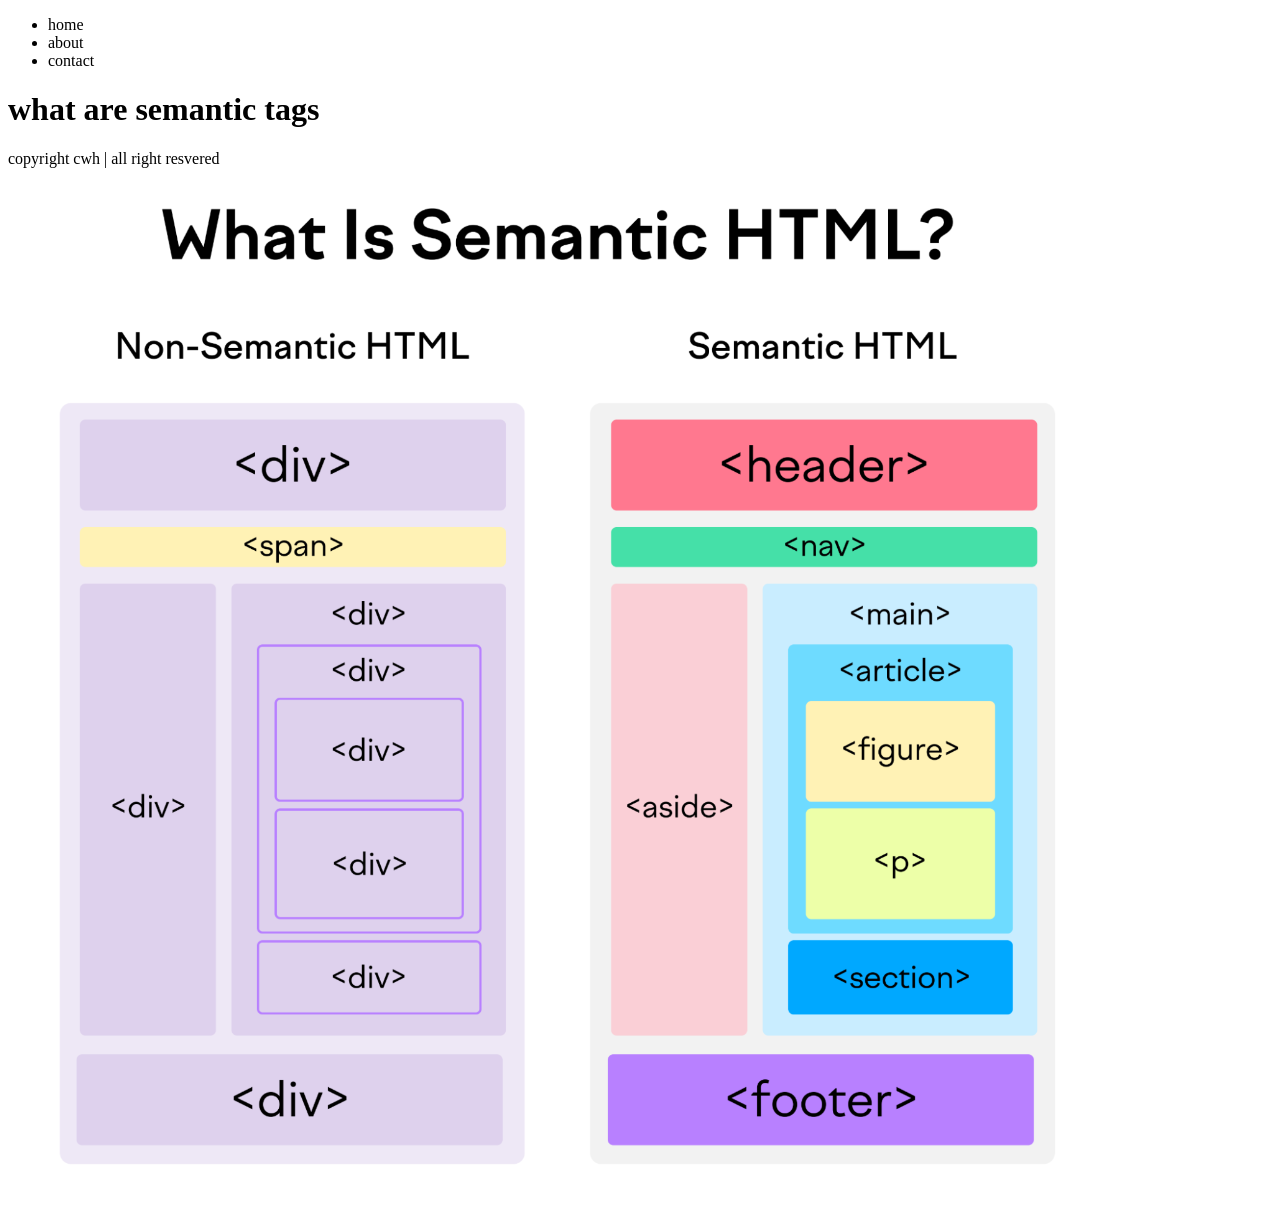
<file: video 11/index.html>
<!DOCTYPE html>
<html lang="en">
<head>
    <meta charset="UTF-8">
    <meta name="viewport" content="width=device-width, initial-scale=1.0">
    <title>semantic tags</title>
</head>
<body>
    <header>
        <nav>
            <ul>
                <li>home</li>
                <li>about</li>
                <li>contact</li>
            </ul>
        </nav>
    </header>
    <main>
        <h1> what are semantic tags</h1>
    </main>
    <footer>
         copyright cwh | all right resvered
    </footer>
    
    <img = src="semantic-tags.png" alt="">

</body>
</html>
</file>
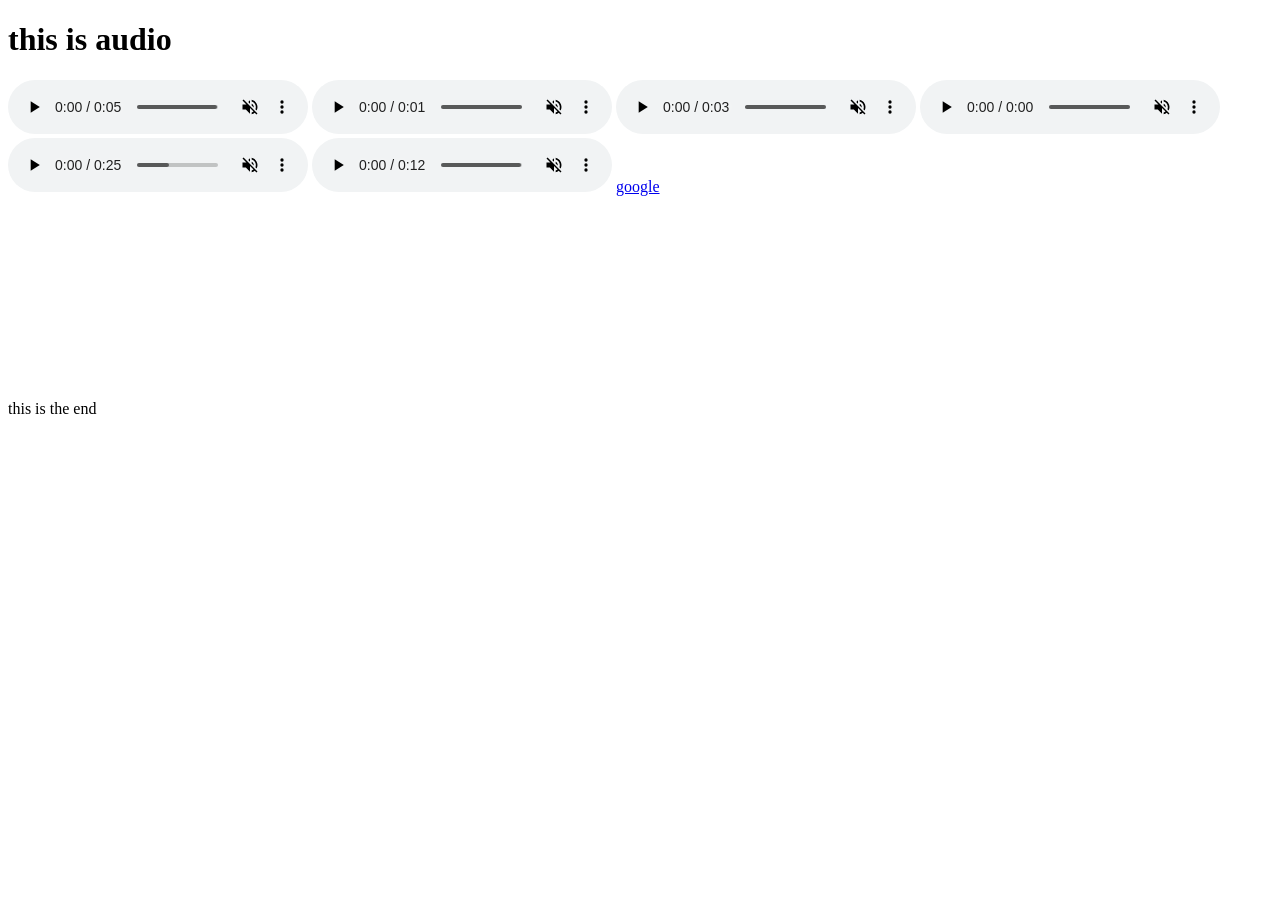
<file: video 12/index.html>
<!DOCTYPE html>
<html lang="en">

<head>
    <meta charset="UTF-8">
    <meta name="viewport" content="width=device-width, initial-scale=1.0">
    <title>question</title>
</head>

<body>
    <!-- you are given 12 files ; 6 audio and 6 video 
    desgin a website using html only which shows these 12 files
    1.mp3,2.mp3 .....6.mp3
    1.mp4 , 2.mp4.....6.mp4 -->
    <header>
    <h1>this is audio </h1>
    
    <span><audio src="1.mp3" controls autoplay muted></audio></span>
    <span><audio src="2.mp3" controls autoplay muted></audio></span>
    <span><audio src="3.mp3" controls autoplay muted></audio></span>
    <span><audio src="4.mp3" controls autoplay muted></audio></span>
    <span><audio src="5.mp3" controls autoplay muted></audio></span>
    <span><audio src="6.mp3" controls autoplay muted></audio></span>
    <a href="https://google.com" target="_blank">google</a>
   </header>
    <video src="1.mp4" height="200" width="200" contorls preload="metadata" autoplay></video>
    <footer> this is the end </footer>

</body>

</html>
</file>
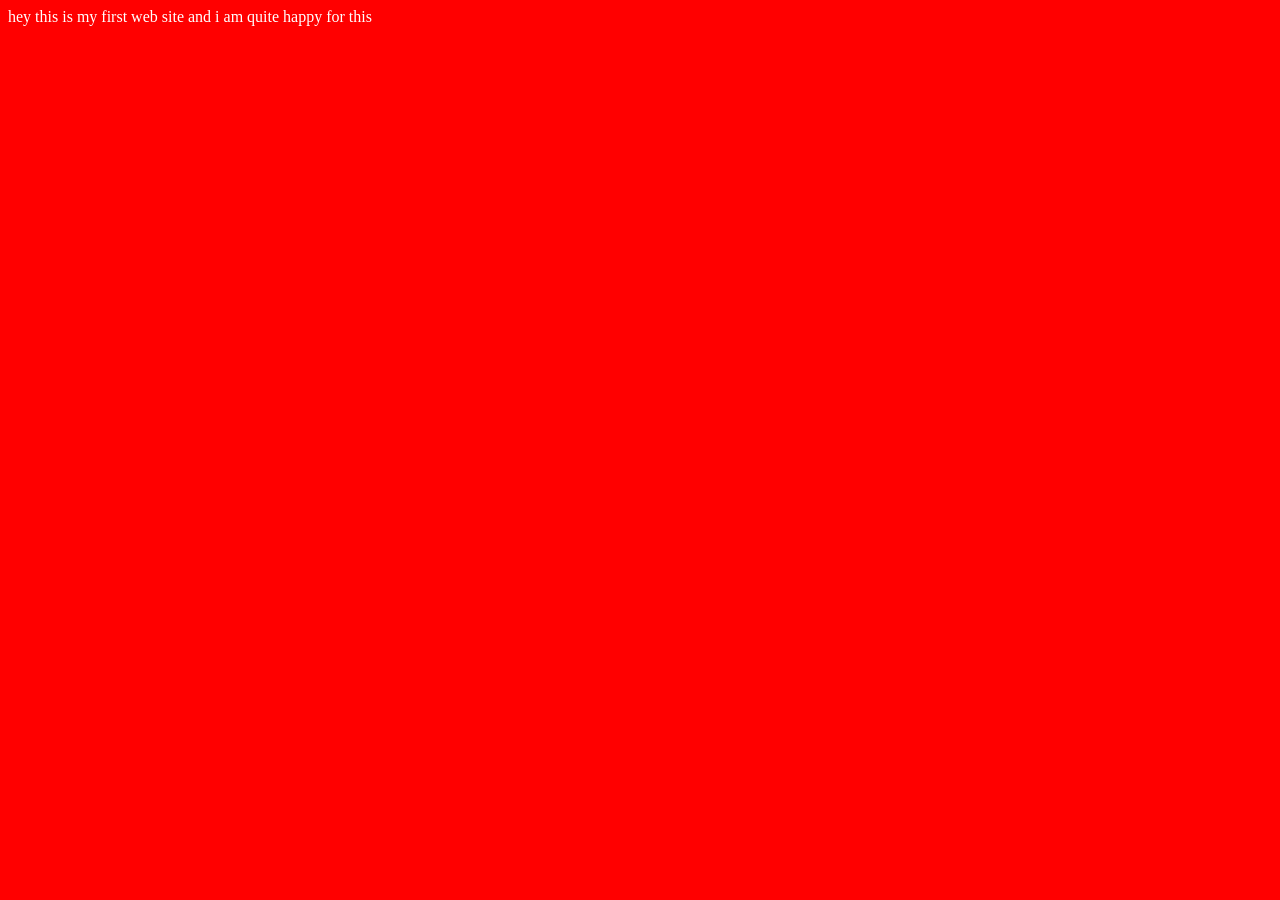
<file: video 2/index.html>
<!DOCTYPE html>
<html lang="en">
<head>
    <meta charset="UTF-8">
    <meta name="viewport" content="width=device-width, initial-scale=1.0">
    <title>Abhi first web site</title>
    <link rel="stylesheet" href="style.css">
</head>
<body>

    hey this is my first web site and i am quite happy for this 
    
    <script src="script.js"></script>

</body>
</html>
</file>
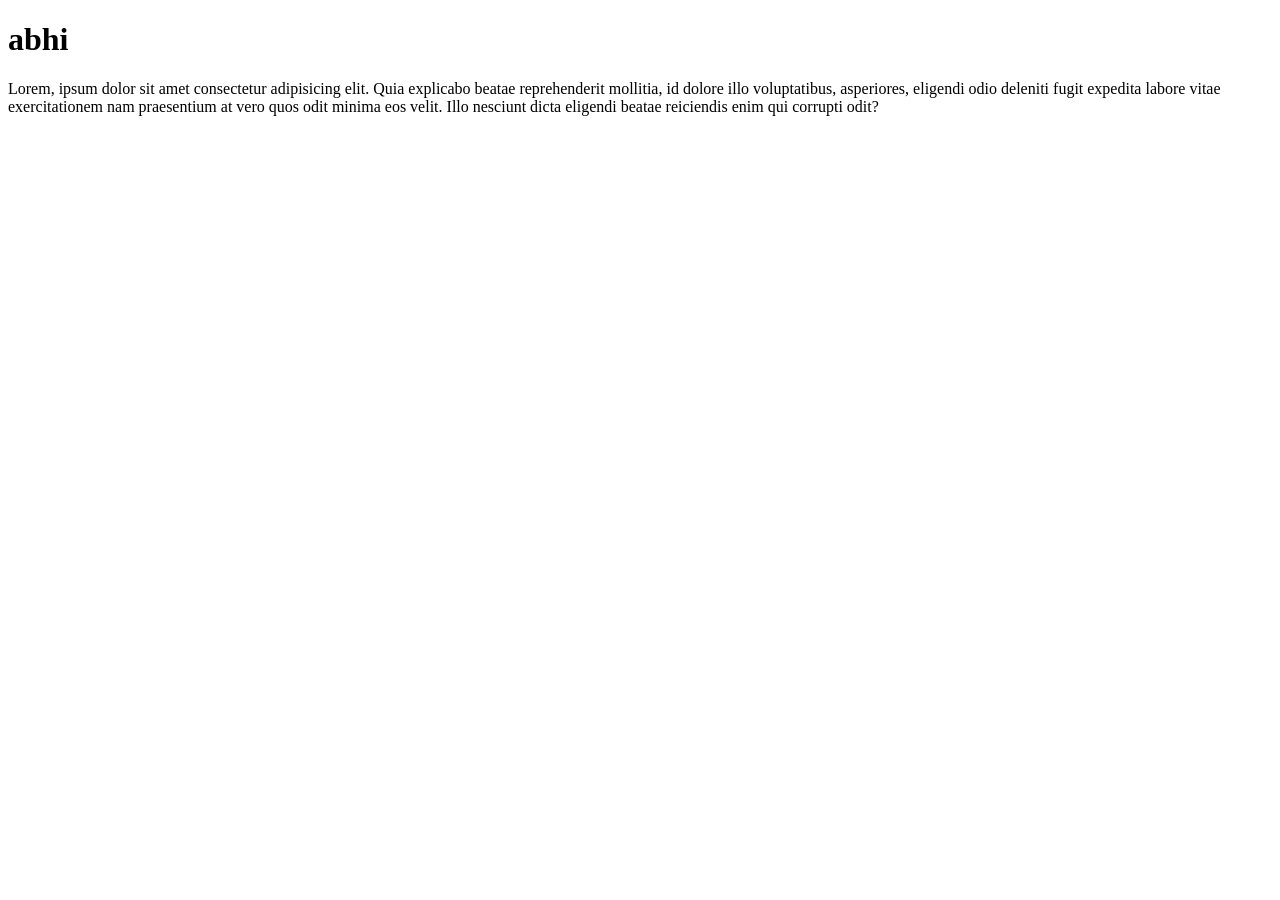
<file: video 6/index.html>
<!DOCTYPE html>
<html lang="en">

<head>
    <meta charset="UTF-8">
    <meta name="viewport" content="width=device-width, initial-scale=1.0">
    <meta name="description" content="This is a sample HTML document.">
    <title>Document</title>
</head>

<body>
    <h1>abhi</h1>
    <p> Lorem, ipsum dolor sit amet consectetur adipisicing elit. Quia explicabo beatae reprehenderit mollitia, id
        dolore illo voluptatibus, asperiores, eligendi odio deleniti fugit expedita labore vitae exercitationem nam
        praesentium at vero quos odit minima eos velit. Illo nesciunt dicta eligendi beatae reiciendis enim qui corrupti
        odit?</p>
</body>

</html>
</file>
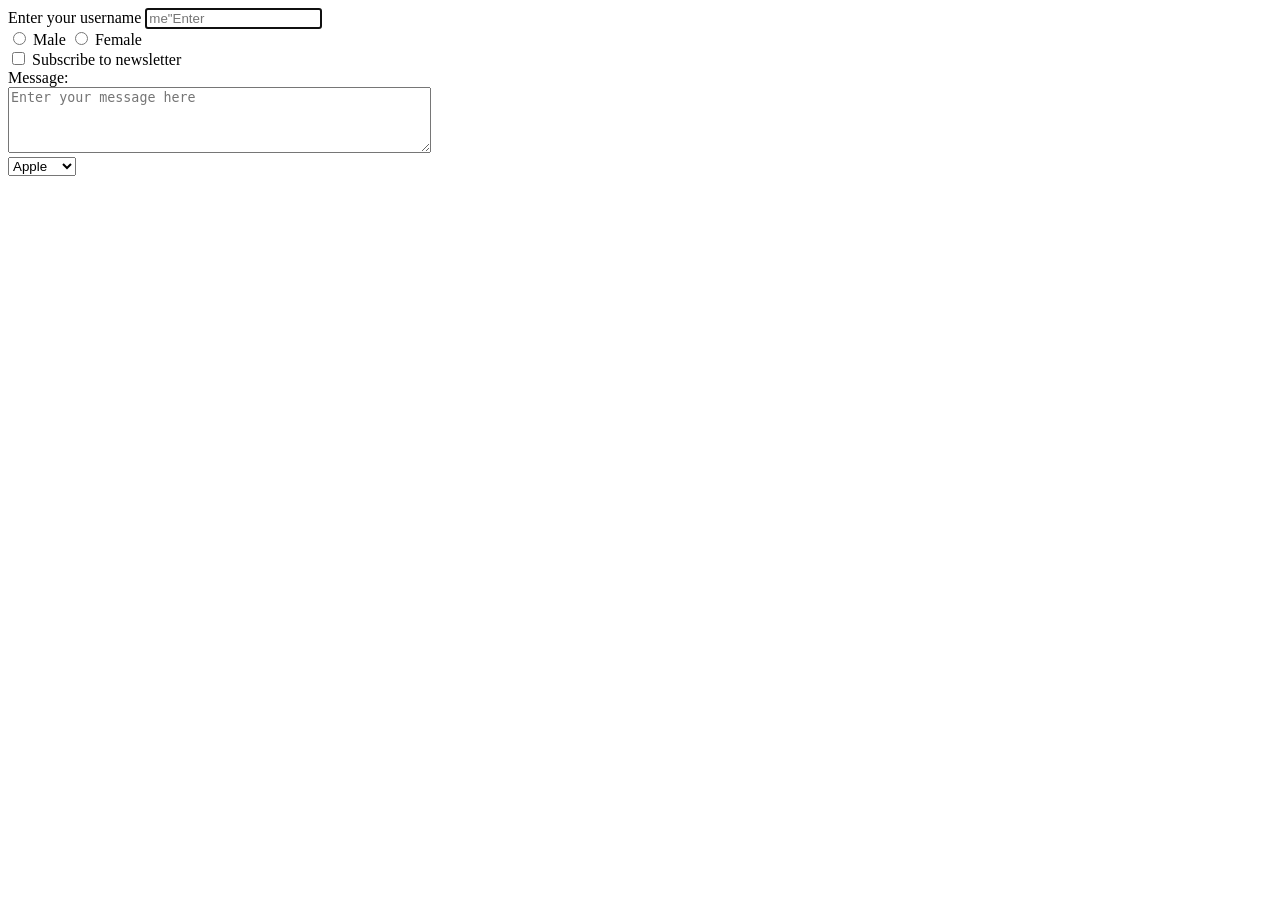
<file: video 7/index.html>
<!DOCTYPE html>
<html lang="en">

<head>
    <meta charset="UTF-8">
    <meta name="viewport" content="width=device-width, initial-scale=1.0">
    <title>Document</title>
</head>

<body>
    <form>
        <div>
            <label for="username">Enter your username</label>

            <input type="text" id="username" name="username" placeholder=me"Enter your username" autofocus required>
        </div>
        <div>
            <input type="radio" id="male" name="gender" value="male">
            <label for="male">Male</label>
            <input type="radio" id="female" name="gender" value="female">
            <label for="female">Female</label>
        </div>
        <div>
            <input type="checkbox" id="subscribe" name="subscribe" value="yes">
            <label for="subscribe">Subscribe to newsletter</label>
        </div>
        <div>
            <label for ="message">Message:</label><br>
            <textarea rows="4" cols="50" placeholder="Enter your message here"></textarea>
        </div>

        <div>
            <select>
                <option>Apple</option>
                <option>Banana</option>
                <option>Orange</option>
            </select>
        </div>
    </form>

</body>

</html>
</file>
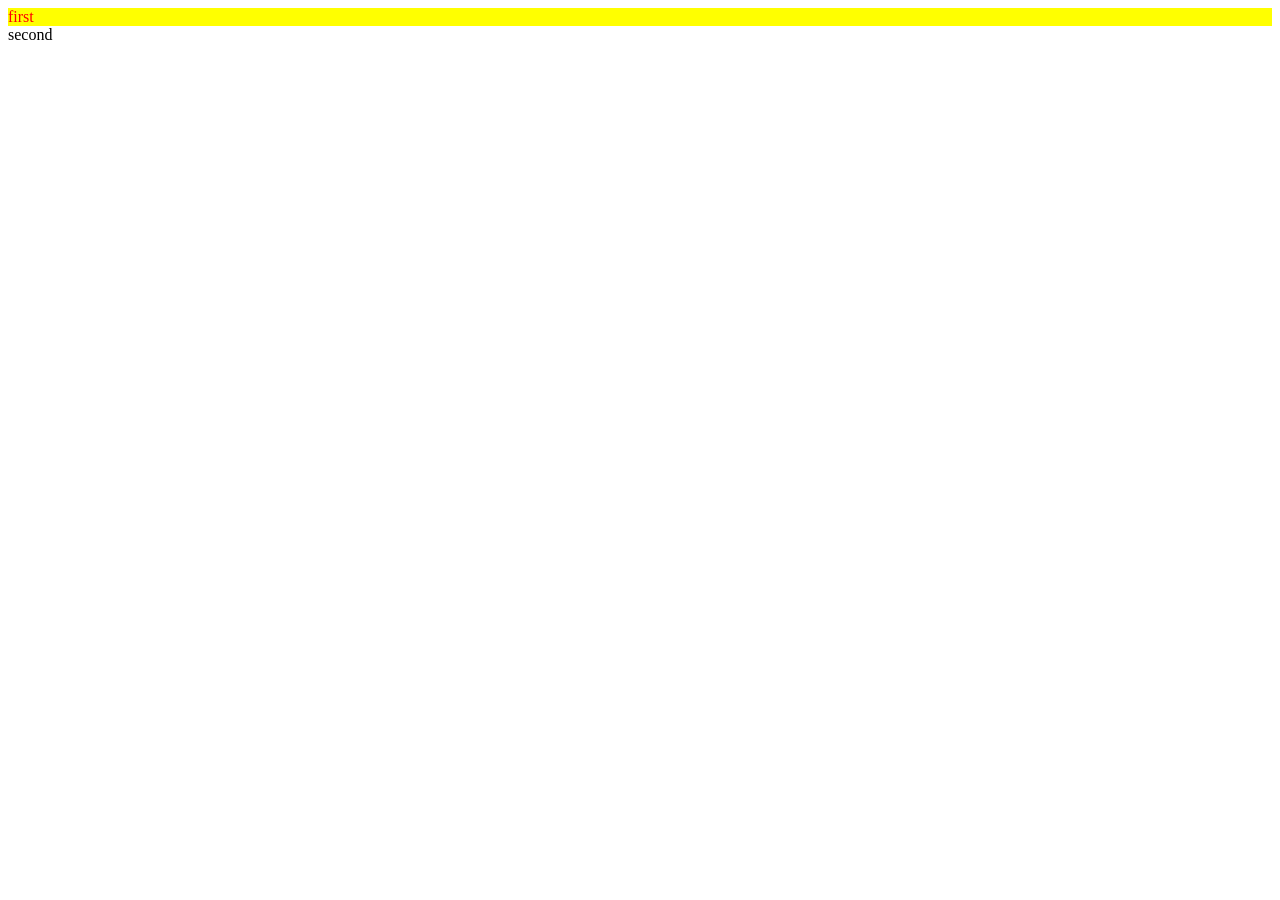
<file: video 9/index.html>
<!DOCTYPE html>
<html lang="en">
<head>
    <meta charset="UTF-8">
    <meta name="viewport" content="width=device-width, initial-scale=1.0">
    <title>id & classes </title>
    <link rel="stylesheet" href="style.css"
</head>
<body>
    
    <div id = " first div" class = " red bg-yellow" >first </div>
    <div id ="second div">second</div>
    <span class ="red"> </span>
</body>
</html>
</file>
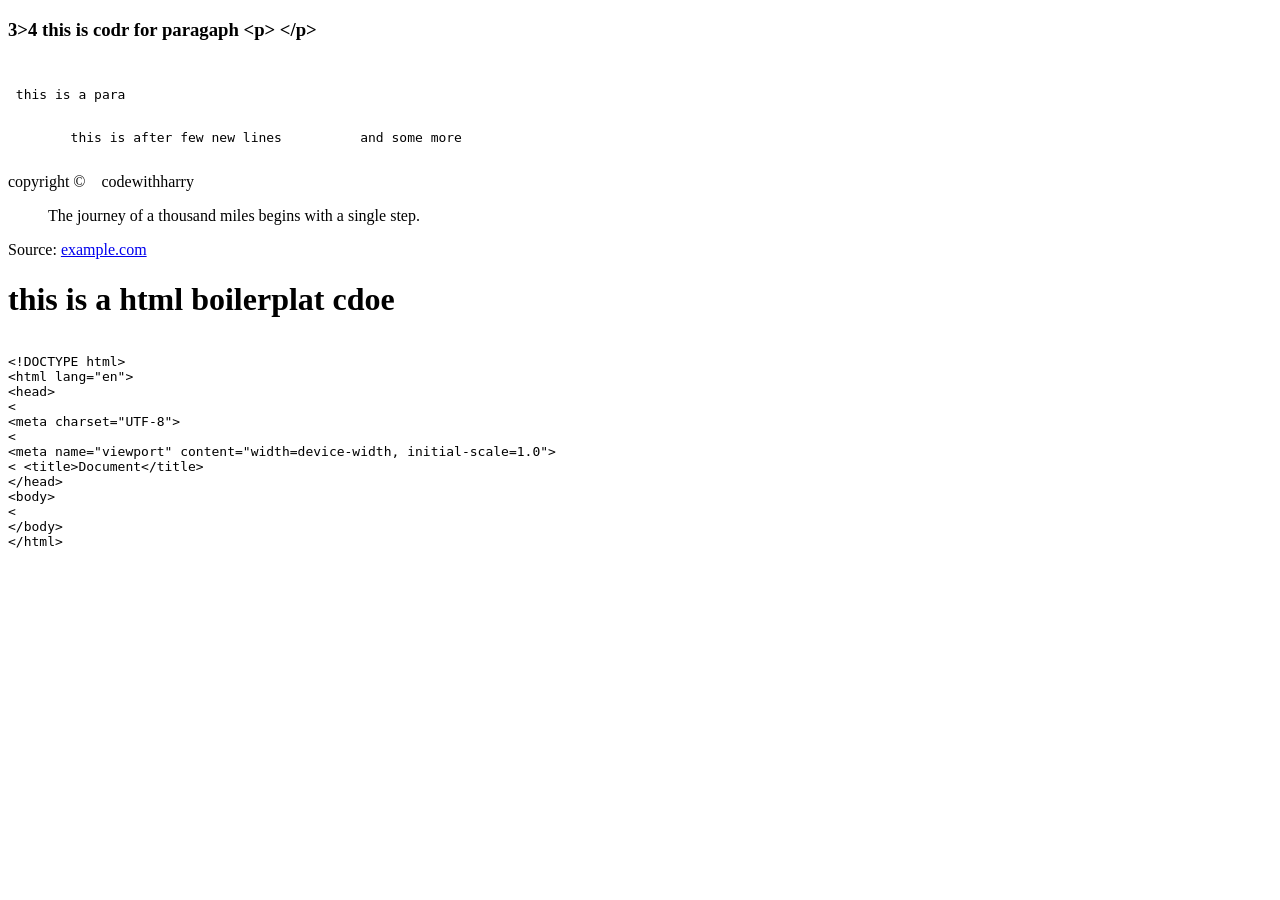
<file: video13/index.html>
<!DOCTYPE html>
<html lang="en">

<head>
    <meta charset="UTF-8">
    <meta name="viewport" content="width=device-width, initial-scale=1.0">
    <title>entities , codetag and more on html</title>
</head>

<body>
    <h3> 3>4
        this is codr for paragaph &lt;p&gt; &lt;/p&gt;</h3>
    <pre>
        <p> this is a para</p>
        this is after few new lines          and some more
    </pre>
    copyright &copy;&nbsp; &nbsp; codewithharry

    <blockquote cite="https://example.com">
        The journey of a thousand miles begins with a single step.
    </blockquote>

    <p>Source: <a href="https://example.com" target="_blank">example.com</a></p>

    <h1> this is a html boilerplat cdoe </h1>
    <pre> <code>
&lt;!DOCTYPE html&gt;
&lt;html lang="en"&gt;
&lt;head&gt;
&lt;
&lt;meta charset="UTF-8"&gt;
&lt;
&lt;meta name="viewport" content="width=device-width, initial-scale=1.0"&gt;
&lt; &lt;title&gt;Document&lt;/title&gt;
&lt;/head&gt;
&lt;body&gt;
&lt;
&lt;/body&gt;
&lt;/html&gt;
       </code></pre>
</body>

</html>
</file>
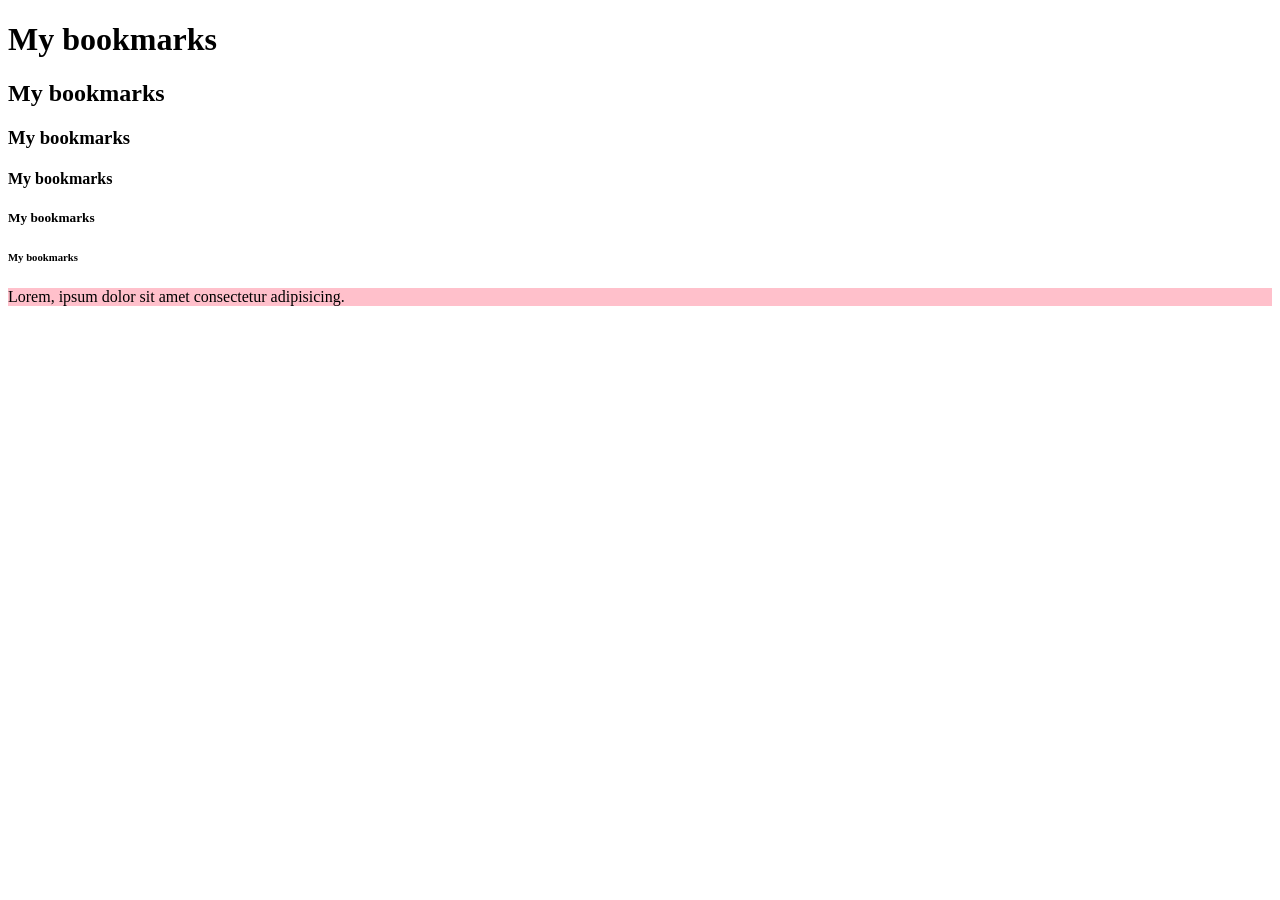
<file: video4/index.html>
<!DOCTYPE html>
<html lang="en">
<head>
    <meta charset="UTF-8">
    <meta name="viewport" content="width=device-width, initial-scale=1.0">
    <title>My bookmarks - abhishek prasad</title>
    <!-- <link rel="stylesheet" href="style.css"> -->
</head>
<body>
    <h1> My bookmarks</h1>
    <h2> My bookmarks</h2>
    <h3> My bookmarks</h3>
    <h4> My bookmarks</h4>
    <h5> My bookmarks</h5>
    <h6> My bookmarks</h6>

    <p style="background-color: pink;">Lorem, ipsum dolor sit amet consectetur adipisicing.</p>
</body>
</html>
</file>
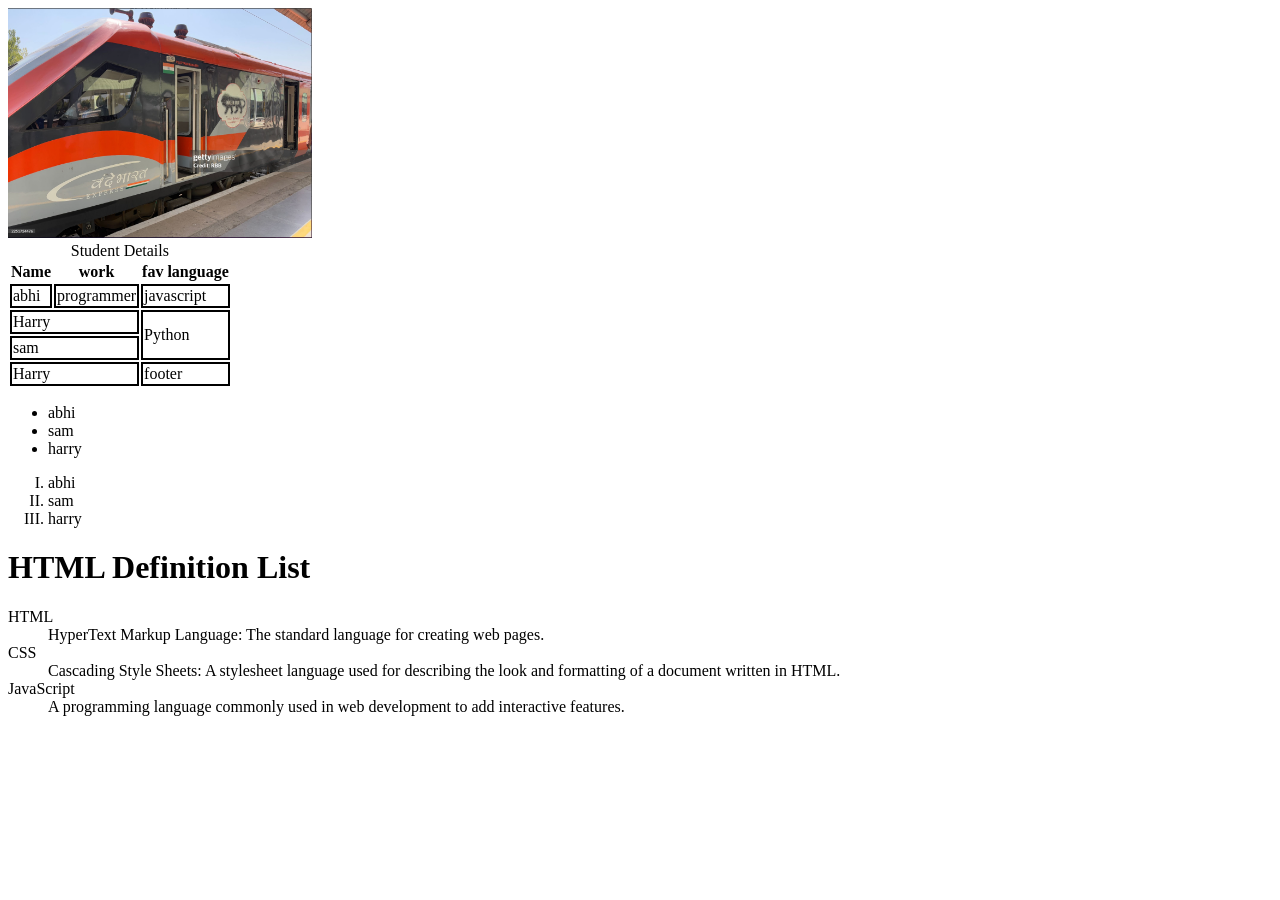
<file: video5/index.html>
<!DOCTYPE html>
<html lang="en">

<head>
    <meta charset="UTF-8">
    <meta name="viewport" content="width=device-width, initial-scale=1.0">
    <title>images</title>
    <link rel="stylesheet" href="style.css">
</head>

<body>
    <img height="230" src="Screenshot 2026-08-06 192511.png" alt="train image">
    <br>
    <table>
        <caption>Student Details</caption>
        <thead>
            <tr>
                <th>Name</th>
                <th>work</th>
                <th>fav language</th>
            </tr>
        </thead>
        <tbody>
            <tr>
                <td>abhi</td>
                <td>programmer</td>
                <td>javascript</td>
            </tr>



            <tr>
                <td colspan="2 ">Harry</td>
                <td rowspan="2">Python</td>
            </tr>
            <tr>
                <td colspan="2 ">sam</td>

            </tr>
        </tbody>
        <tfoot>
          
            <tr>
                <td colspan="2 ">Harry</td>
                <td rowspan="2">footer</td>
            </tr>
        </tfoot>
    </table>

    <ul type="hexagon">
     <li>abhi</li>
     <li>sam</li>
    <li>harry</li>
    </ul>

    <ol type="I">
     <li>abhi</li>
     <li>sam</li>
    <li>harry</li>
    </ol>
    
    <h1>HTML Definition List</h1>
<dl>
  <dt>HTML</dt>
  <dd>HyperText Markup Language: The standard language for creating web pages.</dd>

  <dt>CSS</dt>
  <dd>Cascading Style Sheets: A stylesheet language used for describing the look and formatting of a document written in HTML.</dd>

  <dt>JavaScript</dt>
  <dd>A programming language commonly used in web development to add interactive features.</dd>
</dl>
</body>

</html>
</file>
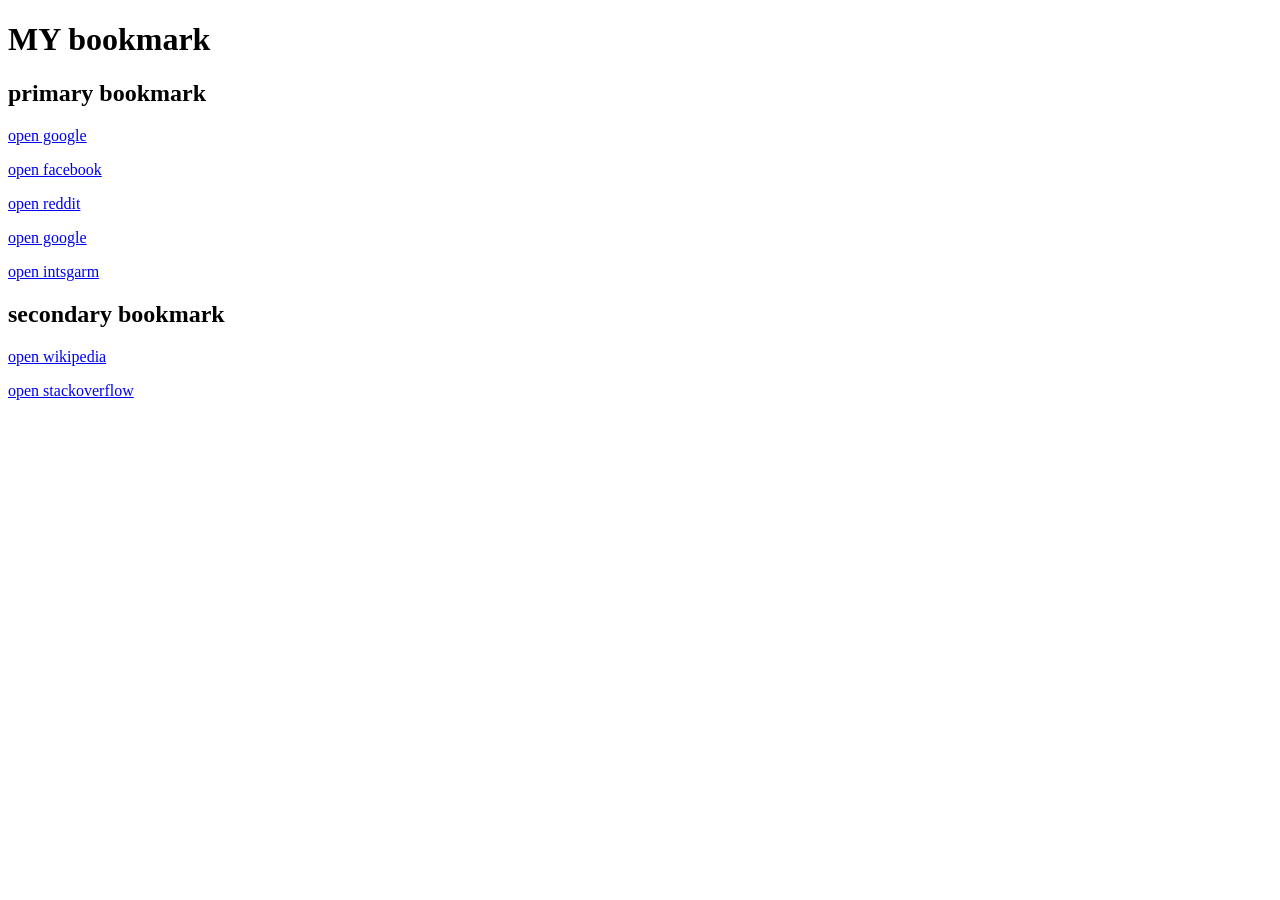
<file: video4/bookmark.html>
<!DOCTYPE html>
<html lang="en">
<head>
    <meta charset="UTF-8">
    <meta name="viewport" content="width=device-width, initial-scale=1.0">
    <title>Bookmark -abhhishek</title>
</head>
<body>
    <h1>MY bookmark</h1>
    <h2>primary bookmark</h2>
    <p><a target="_blank" href="https://www.youtube.com">open google</a></p>
    <p><a target="_blank" href="https://www.facebook.com">open facebook</a></p>
    <p><a target="_blank" href="https://www.reddit.com">open reddit</a></p>
    <p><a target="_blank" href="https://www.google.com">open google</a></p>
    <p><a target="_blank" href="https://www.instagram.com">open intsgarm</a></p>
    <h2>secondary bookmark</h2>
     <p><a target="_blank" href="https://www.wikipedia.com">open wikipedia</a></p>
     <p><a target="_blank" href="https://www.stackoverflow.com">open stackoverflow</a></p>
</body>
</html>
</file>
<file: video 2/style.css>
body{
    background-color: red;
    color: white;
}
</file>
<file: video 9/style.css>
.red{
color: red;
}
.bg-yellow{
    background-color: yellow;
}
#firstdiv{
   
}
</file>
<file: video4/style.css>
body{
    background-color: hotpink;
}
</file>
<file: video5/style.css>
td{
    border: 2px solid #000;
}
</file>
